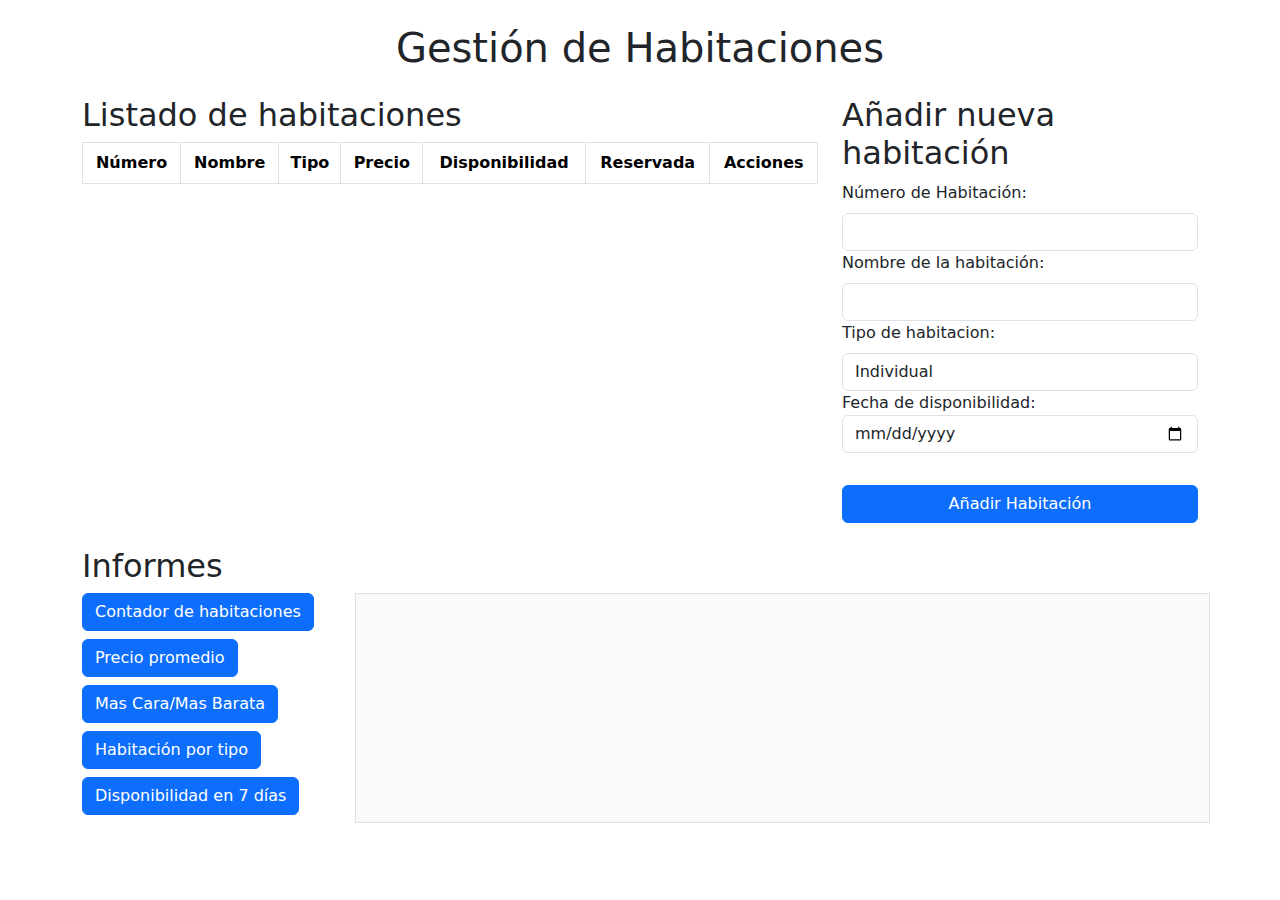
<file: TEMA6/index.html>
<!DOCTYPE html>
<html lang="es">

<head>
  <meta charset="UTF-8">
  <meta name="viewport" content="width=device-width, initial-scale=1.0">
  <title>Gestión de Habitaciones</title>
  <link rel="stylesheet" href="https://cdn.jsdelivr.net/npm/bootstrap@5.3.3/dist/css/bootstrap.min.css">
  <script src="https://cdn.jsdelivr.net/npm/bootstrap@5.3.3/dist/js/bootstrap.bundle.min.js"></script>
  <style>
    table button {
      margin: 5px;
      color: #fff;
      border: none;
      border-radius: 5px;
    }

    table button:nth-child(even) {
      background-color: #b60000;
    }

    table button:nth-child(odd) {
      background-color: #1eb400;
    }
  </style>
</head>

<body>
  <div class="container my-4">
    <!-- Encabezado -->
    <h1 class="text-center">Gestión de Habitaciones</h1>

    <!-- Contenedor de tabla y formulario -->
    <div class="row mt-4">
      <div class="col-lg-8 table-container">
        <h2>Listado de habitaciones</h2>
        <!-- Tabla -->
        <table id="room-table" class="table table-striped table-bordered text-center align-middle">
          <thead class="thead-light">
            <tr>
              <th>Número</th>
              <th>Nombre</th>
              <th>Tipo</th>
              <th>Precio</th>
              <th>Disponibilidad</th>
              <th>Reservada</th>
              <th>Acciones</th>
            </tr>
          </thead>
          <tbody id="room-table-body">
            <!-- Las filas de habitaciones se añadirán aquí con JavaScript -->
          </tbody>
        </table>
      </div>

      <!-- Formulario -->
      <div class="col-lg-4 form-container">
        <h2>Añadir nueva habitación</h2>
        <form id="add-room-form">
          <div class="mb-3">
            <label for="room-number" class="form-label">Número de Habitación:</label>
            <input type="text" id="room-number" name="room-number" class="form-control" required>
            <label for="room-name" class="form-label">Nombre de la habitación:</label>
            <input type="text" id="room-name" name="room-name" class="form-control" required>
            <label for="room-type" class="form-label">Tipo de habitacion: </label>
            <select type="select" id="room-type" name="room-type" class="form-control" required>
              <option value="Individual">Individual</option>
              <option value="Doble">Doble</option>
              <option value="Suite">Suite</option>
            </select>
            <label for="date-disponibility" class="date-disponibility">Fecha de disponibilidad: </label>
            <input type="date" id="date-disponibility" name="date-disponibility" class="form-control" required>

          </div>

          <!-- Introduce aqui el resto de los campos en HTML de manera similar al de arriba -->

          <button type="submit" class="btn btn-primary w-100 mt-3">Añadir Habitación</button>
        </form>
      </div>
    </div>

    <!-- Informes -->
    <div class="report-container mt-4">
      <h2>Informes</h2>
      <div class="row report-content">

        <div class="col-md-3 report-buttons">
          <button class="btn btn-primary btn-block mb-2" id="roomCountButton">Contador de habitaciones</button>
          <button class="btn btn-primary btn-block mb-2" id="averagePriceButton">Precio promedio</button>
          <button class="btn btn-primary btn-block mb-2" id="expensiveAndCheapButton">Mas Cara/Mas Barata</button>
          <button class="btn btn-primary btn-block mb-2" id="availableRoomsByTypeButton">Habitación por tipo</button>
          <button class="btn btn-primary btn-block mb-2" id="availableRoomsNext7DaysButton">Disponibilidad en 7 días</button>
          <!-- Introduce aquí los botones en HTML para generar los distintos informes -->
          <!-- Clases sugeridas: "btn btn-primary btn-block mb-2" -->
        </div>

        <!-- Resultado del informe -->
        <div id="report-result" class="col-md-9 p-3 border bg-light">
          <!-- El resultado de los informes aparecerá aquí mediante JavaScript -->
        </div>
      </div>
    </div>
  </div>
  <script src="script.js"></script>
</body>

</html>
</file>
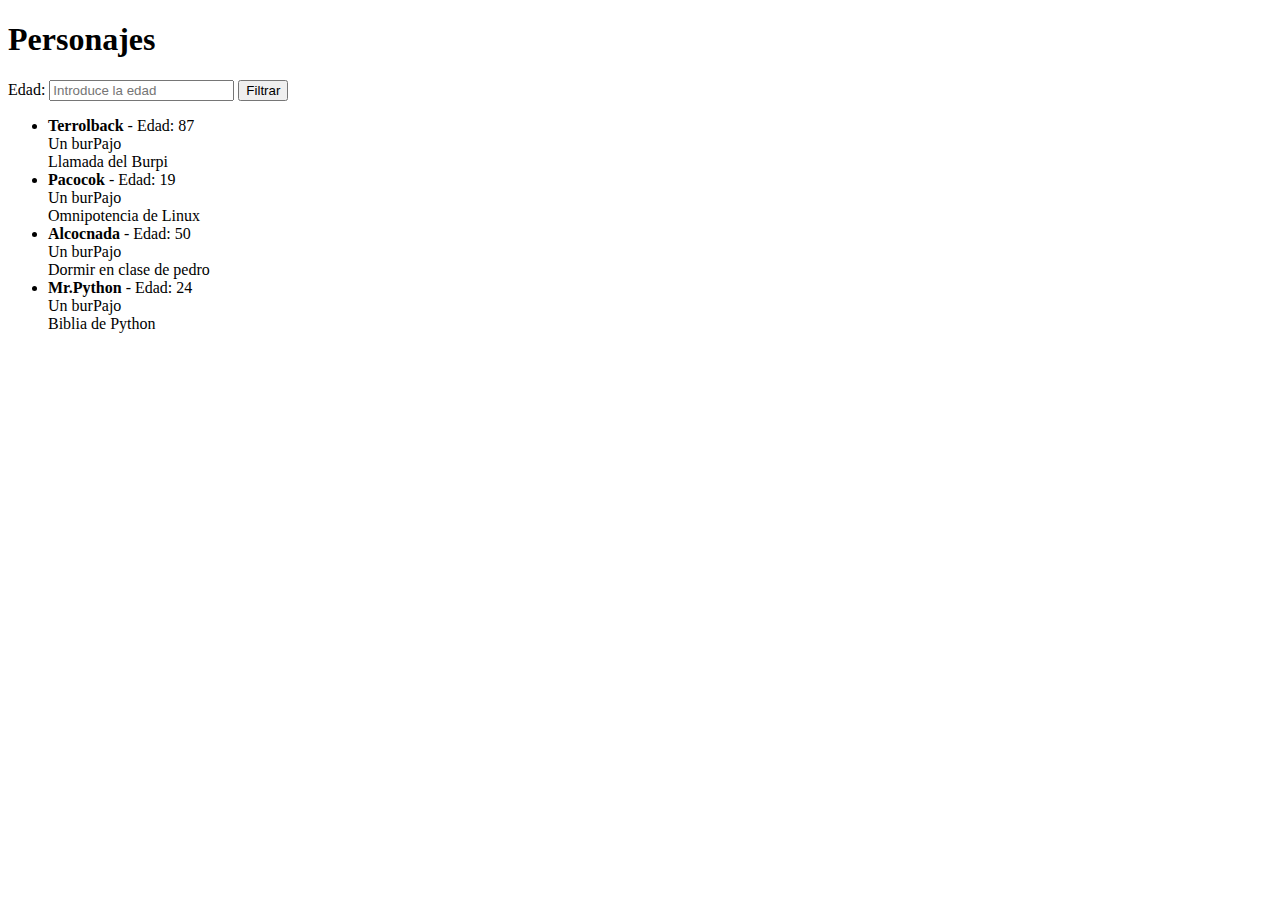
<file: Ejercicio1-Tema5.html>
<!DOCTYPE html>
<html lang="es">

<head>
    <meta charset="UTF-8">
    <meta name="viewport" content="width=device-width, initial-scale=1.0">
    <title>Lista de Personajes</title>
</head>

<body>

    <h1>Personajes</h1>

    <label for="edadMinima">Edad:</label>
    <input type="number" id="edadMinima" placeholder="Introduce la edad">
    <button id="botonFiltrar">Filtrar</button>

    <ul id="listaPersonajes"></ul>

    <!-- Pongo el script abajo por que me genera problemas al ponerlo en el head, no carga correctamente -->
    <script src="Ejercicio1-Tema5.js"></script>

</body>

</html>
</file>
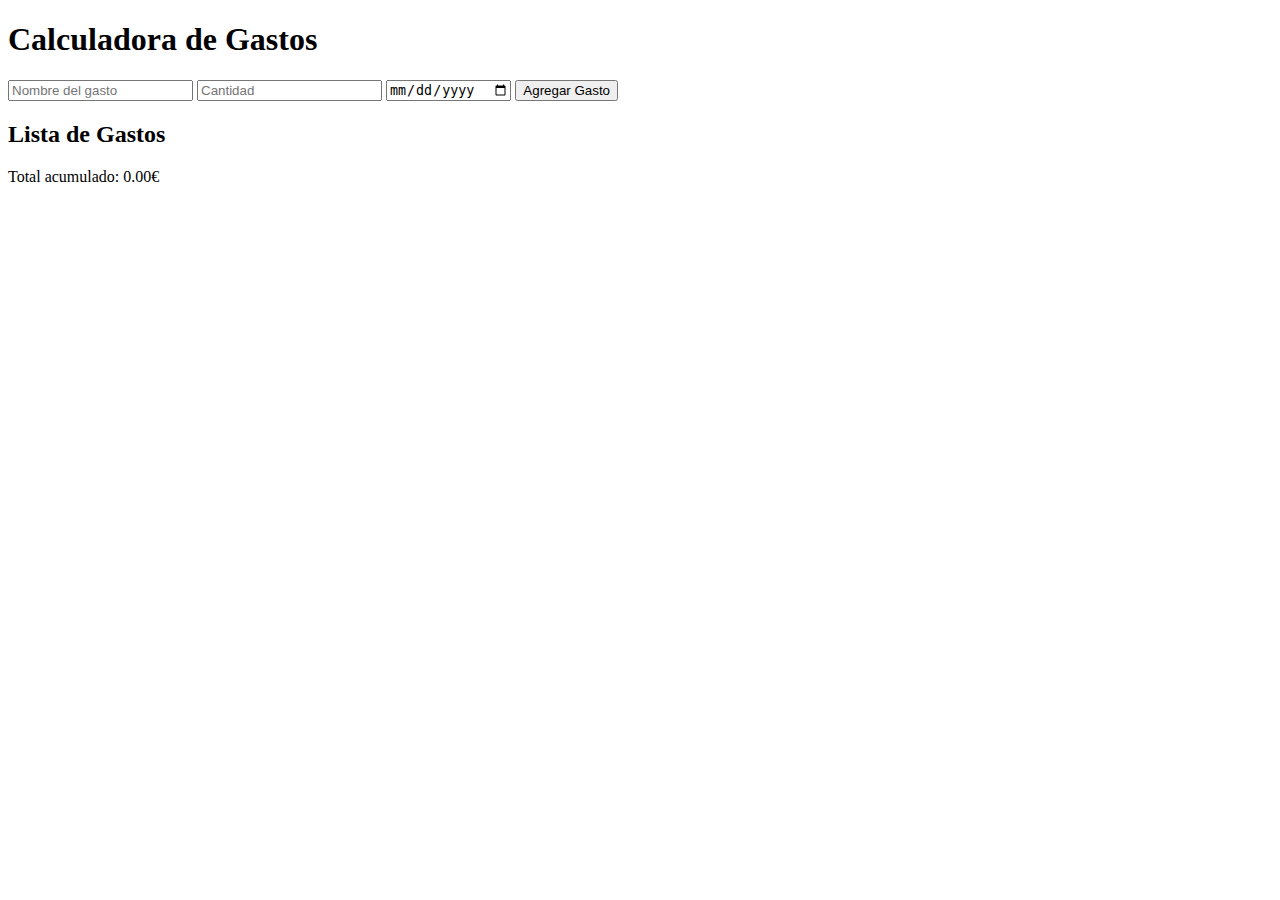
<file: Ejercicio2-Tema5.html>
<!DOCTYPE html>
<html lang="en">

<head>
    <meta charset="UTF-8">
    <meta name="viewport" content="width=device-width, initial-scale=1.0">
    <title>Document</title>
    <script src="Ejercicio2-Tema5.js"></script>
</head>

<body>
    <h1>Calculadora de Gastos</h1>
    <input type="text" id="nombre" placeholder="Nombre del gasto" required>
    <input type="number" id="cantidad" placeholder="Cantidad" required>
    <input type="date" id="fecha" required>
    <button onclick="agregarGasto()">Agregar Gasto</button>

    <h2>Lista de Gastos</h2>

    <div class="gasto-lista" id="listaGastos"></div>
    <div class="total" id="total">Total acumulado: 0.00€</div>
</body>

</html>
</file>
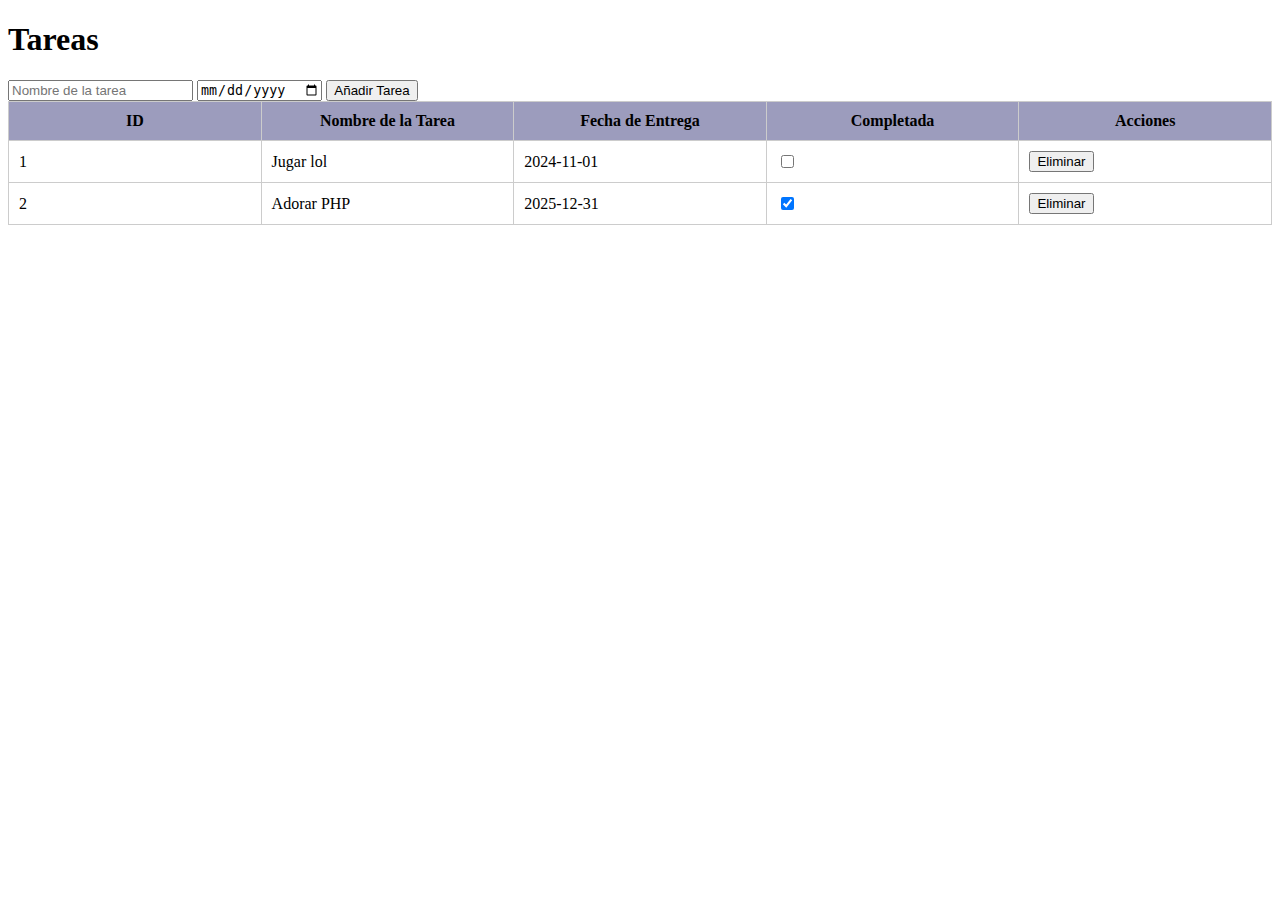
<file: Ejercicio3-Tema5.html>
<!DOCTYPE html>
<html lang="es">
<head>
    <meta charset="UTF-8">
    <meta name="viewport" content="width=device-width, initial-scale=1.0">
    <title>Control de Tareas</title>
    <link rel="stylesheet" href="Ejercicio3-Tema5.css">
</head>
<body>

    <h1>Tareas</h1>

    <form id="formTarea">
        <input type="text" id="nombreTarea" placeholder="Nombre de la tarea" required>
        <input type="date" id="fechaEntrega" required>
        <button type="submit">Añadir Tarea</button>
    </form>

    <table id="tablaTareas">
        <thead>
            <tr>
                <th>ID</th>
                <th>Nombre de la Tarea</th>
                <th>Fecha de Entrega</th>
                <th>Completada</th>
                <th>Acciones</th>
            </tr>
        </thead>
        <tbody>
            
        </tbody>
    </table>

    <script src="Ejercicio3-Tema5.js"></script>
</body>
</html>
</file>
<file: Ejercicio3-Tema5.css>
table {
    table-layout: fixed;
    width: 100%;
    border-collapse: collapse;
}

th, td {
    padding: 10px;
    border: 1px solid #ccc;
}

table thead {
    background-color: rgb(156, 156, 189);
}
</file>
